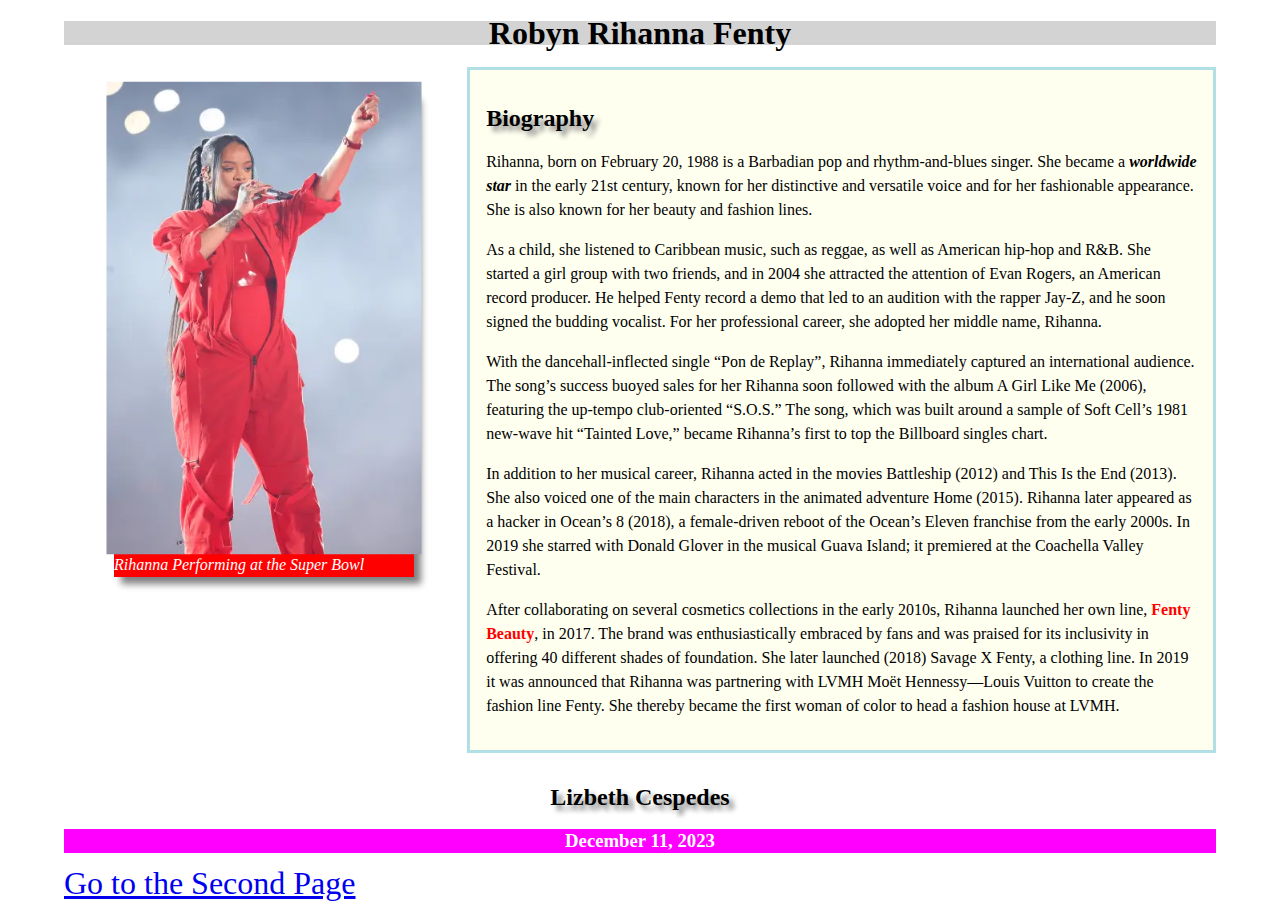
<file: index.html>
<!doctype html>
<html lang="en-US">
<head>
<meta charset="utf-8">
<meta name="viewport" content="width=device-width, initial-scale=1">

<!-- Your CSS and HTML code should conform to the CSS and HTML Best Practices documents, which are posted in Brightspace. -->  

<!-- For all images used on this Web site, do NOT create links to external images at other Web sites, do not create folder paths to the storage location of the image, and do NOT use a separate folder in which to store your images. -->

<!-- Type your first and last name between the title tags below. -->
<title>Lizbeth Cespedes</title>

<link href="mystyles.css" rel="stylesheet">
</head>

<body>

<!-- In the header section and between the h1 tags below, type the full name of the recording artist or the poet you have chosen as the topic for your project. -->
<header>
  <h1>Robyn Rihanna Fenty</h1>
</header>

<!-- In the aside section below, type the figure, image, and figure caption code for one of your images that has a vertical orientation. -->
<aside>
  <figure class="frame">
    <a href="index.html"><img src="rihanna1.jpg" alt="Rihanna performing at the Super Bowl 2023"></a>
    <figcaption class="pic-text">Rihanna Performing at the Super Bowl</figcaption>
  </figure>
</aside>

<!-- Save and replace this file, but do not close out of Notepad++. Start your browser and navigate to a Web site that has biographical information about the person you are writing this Web site about. Copy and paste that content into the article section below. Insert <p></p> tags as needed into the copied content until you have at least five substantial, detailed paragraphs of content. Also, in the text you just copied, create one example of bold text and one example of italic text. Make sure that your content does NOT contain any HTML deprecated code.  Make sure that content conforms to the College Acceptable Use Policy, which is that there is no offensive content. -->

<article><h2>Biography</h2>
  <p>Rihanna, born on February 20, 1988 is a Barbadian pop and rhythm-and-blues singer. She became a <em>worldwide star</em> in the early 21st century, known for her distinctive and versatile voice and for her fashionable appearance. She is also known for her beauty and fashion lines.</p>

  <p>As a child, she listened to Caribbean music, such as reggae, as well as American hip-hop and R&B. She started a girl group with two friends, and in 2004 she attracted the attention of Evan Rogers, an American record producer. He helped Fenty record a demo that led to an audition with the rapper Jay-Z, and he soon signed the budding vocalist. For her professional career, she adopted her middle name, Rihanna.</p>

  <p>With the dancehall-inflected single “Pon de Replay”, Rihanna immediately captured an international audience. The song’s success buoyed sales for her Rihanna soon followed with the album A Girl Like Me (2006), featuring the up-tempo club-oriented “S.O.S.” The song, which was built around a sample of Soft Cell’s 1981 new-wave hit “Tainted Love,” became Rihanna’s first to top the Billboard singles chart.</p>

  <p>In addition to her musical career, Rihanna acted in the movies Battleship (2012) and This Is the End (2013). She also voiced one of the main characters in the animated adventure Home (2015). Rihanna later appeared as a hacker in Ocean’s 8 (2018), a female-driven reboot of the Ocean’s Eleven franchise from the early 2000s. In 2019 she starred with Donald Glover in the musical Guava Island; it premiered at the Coachella Valley Festival.</p>

  <p>After collaborating on several cosmetics collections in the early 2010s, Rihanna launched her own line, <strong>Fenty Beauty</strong>, in 2017. The brand was enthusiastically embraced by fans and was praised for its inclusivity in offering 40 different shades of foundation. She later launched (2018) Savage X Fenty, a clothing line. In 2019 it was announced that Rihanna was partnering with LVMH Moët Hennessy—Louis Vuitton to create the fashion line Fenty. She thereby became the first woman of color to head a fashion house at LVMH.</p>
</article>

<!-- In the footer section and between the h2 tags below, as the h2 content, type your first and last name. Use today's date as the content for the h3 heading. -->
<footer>
  <h2>Lizbeth Cespedes</h2>
  <h3>December 11, 2023</h3>
</footer>   

<!-- Between the div tags below, type the code for a link to the second.html page. Use "Go to the Second Page" as the link text. -->
<div>
  <a href="second.html">Go to the Second Page</a>
</div>

</body>
</html>
</file>
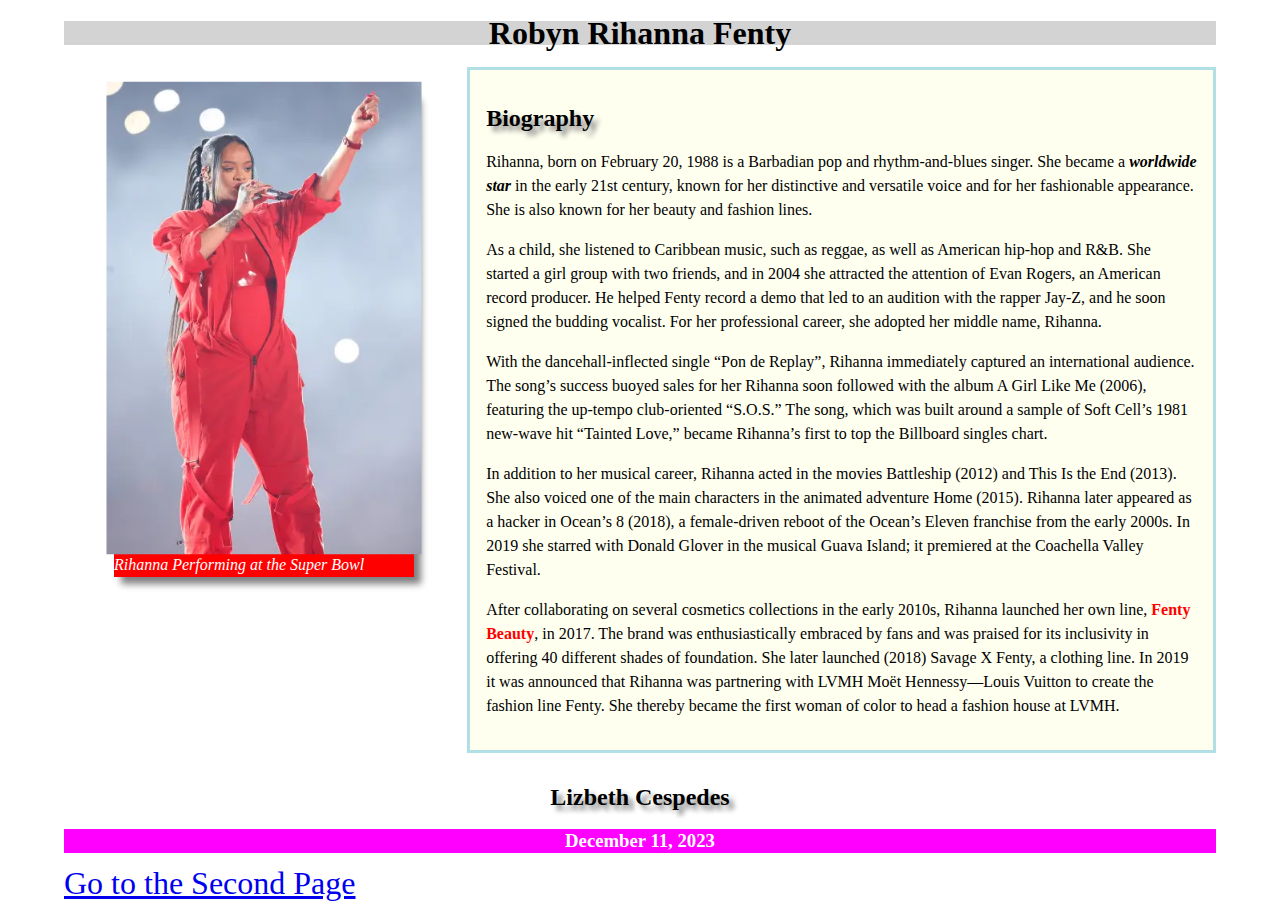
<file: home.html>
<!doctype html>
<html lang="en-US">
<head>
<meta charset="utf-8">
<meta name="viewport" content="width=device-width, initial-scale=1">

<!-- Your CSS and HTML code should conform to the CSS and HTML Best Practices documents, which are posted in Brightspace. -->  

<!-- For all images used on this Web site, do NOT create links to external images at other Web sites, do not create folder paths to the storage location of the image, and do NOT use a separate folder in which to store your images. -->

<!-- Type your first and last name between the title tags below. -->
<title>Lizbeth Cespedes</title>

<link href="mystyles.css" rel="stylesheet">
</head>

<body>

<!-- In the header section and between the h1 tags below, type the full name of the recording artist or the poet you have chosen as the topic for your project. -->
<header>
  <h1>Robyn Rihanna Fenty</h1>
</header>

<!-- In the aside section below, type the figure, image, and figure caption code for one of your images that has a vertical orientation. -->
<aside>
  <figure class="frame">
    <a href="home.html"><img src="rihanna1.jpg" alt="Rihanna performing at the Super Bowl 2023"></a>
    <figcaption class="pic-text">Rihanna Performing at the Super Bowl</figcaption>
  </figure>
</aside>

<!-- Save and replace this file, but do not close out of Notepad++. Start your browser and navigate to a Web site that has biographical information about the person you are writing this Web site about. Copy and paste that content into the article section below. Insert <p></p> tags as needed into the copied content until you have at least five substantial, detailed paragraphs of content. Also, in the text you just copied, create one example of bold text and one example of italic text. Make sure that your content does NOT contain any HTML deprecated code.  Make sure that content conforms to the College Acceptable Use Policy, which is that there is no offensive content. -->

<article><h2>Biography</h2>
  <p>Rihanna, born on February 20, 1988 is a Barbadian pop and rhythm-and-blues singer. She became a <em>worldwide star</em> in the early 21st century, known for her distinctive and versatile voice and for her fashionable appearance. She is also known for her beauty and fashion lines.</p>

  <p>As a child, she listened to Caribbean music, such as reggae, as well as American hip-hop and R&B. She started a girl group with two friends, and in 2004 she attracted the attention of Evan Rogers, an American record producer. He helped Fenty record a demo that led to an audition with the rapper Jay-Z, and he soon signed the budding vocalist. For her professional career, she adopted her middle name, Rihanna.</p>

  <p>With the dancehall-inflected single “Pon de Replay”, Rihanna immediately captured an international audience. The song’s success buoyed sales for her Rihanna soon followed with the album A Girl Like Me (2006), featuring the up-tempo club-oriented “S.O.S.” The song, which was built around a sample of Soft Cell’s 1981 new-wave hit “Tainted Love,” became Rihanna’s first to top the Billboard singles chart.</p>

  <p>In addition to her musical career, Rihanna acted in the movies Battleship (2012) and This Is the End (2013). She also voiced one of the main characters in the animated adventure Home (2015). Rihanna later appeared as a hacker in Ocean’s 8 (2018), a female-driven reboot of the Ocean’s Eleven franchise from the early 2000s. In 2019 she starred with Donald Glover in the musical Guava Island; it premiered at the Coachella Valley Festival.</p>

  <p>After collaborating on several cosmetics collections in the early 2010s, Rihanna launched her own line, <strong>Fenty Beauty</strong>, in 2017. The brand was enthusiastically embraced by fans and was praised for its inclusivity in offering 40 different shades of foundation. She later launched (2018) Savage X Fenty, a clothing line. In 2019 it was announced that Rihanna was partnering with LVMH Moët Hennessy—Louis Vuitton to create the fashion line Fenty. She thereby became the first woman of color to head a fashion house at LVMH.</p>
</article>

<!-- In the footer section and between the h2 tags below, as the h2 content, type your first and last name. Use today's date as the content for the h3 heading. -->
<footer>
  <h2>Lizbeth Cespedes</h2>
  <h3>December 11, 2023</h3>
</footer>   

<!-- Between the div tags below, type the code for a link to the second.html page. Use "Go to the Second Page" as the link text. -->
<div>
  <a href="second.html">Go to the Second Page</a>
</div>

</body>
</html>
</file>
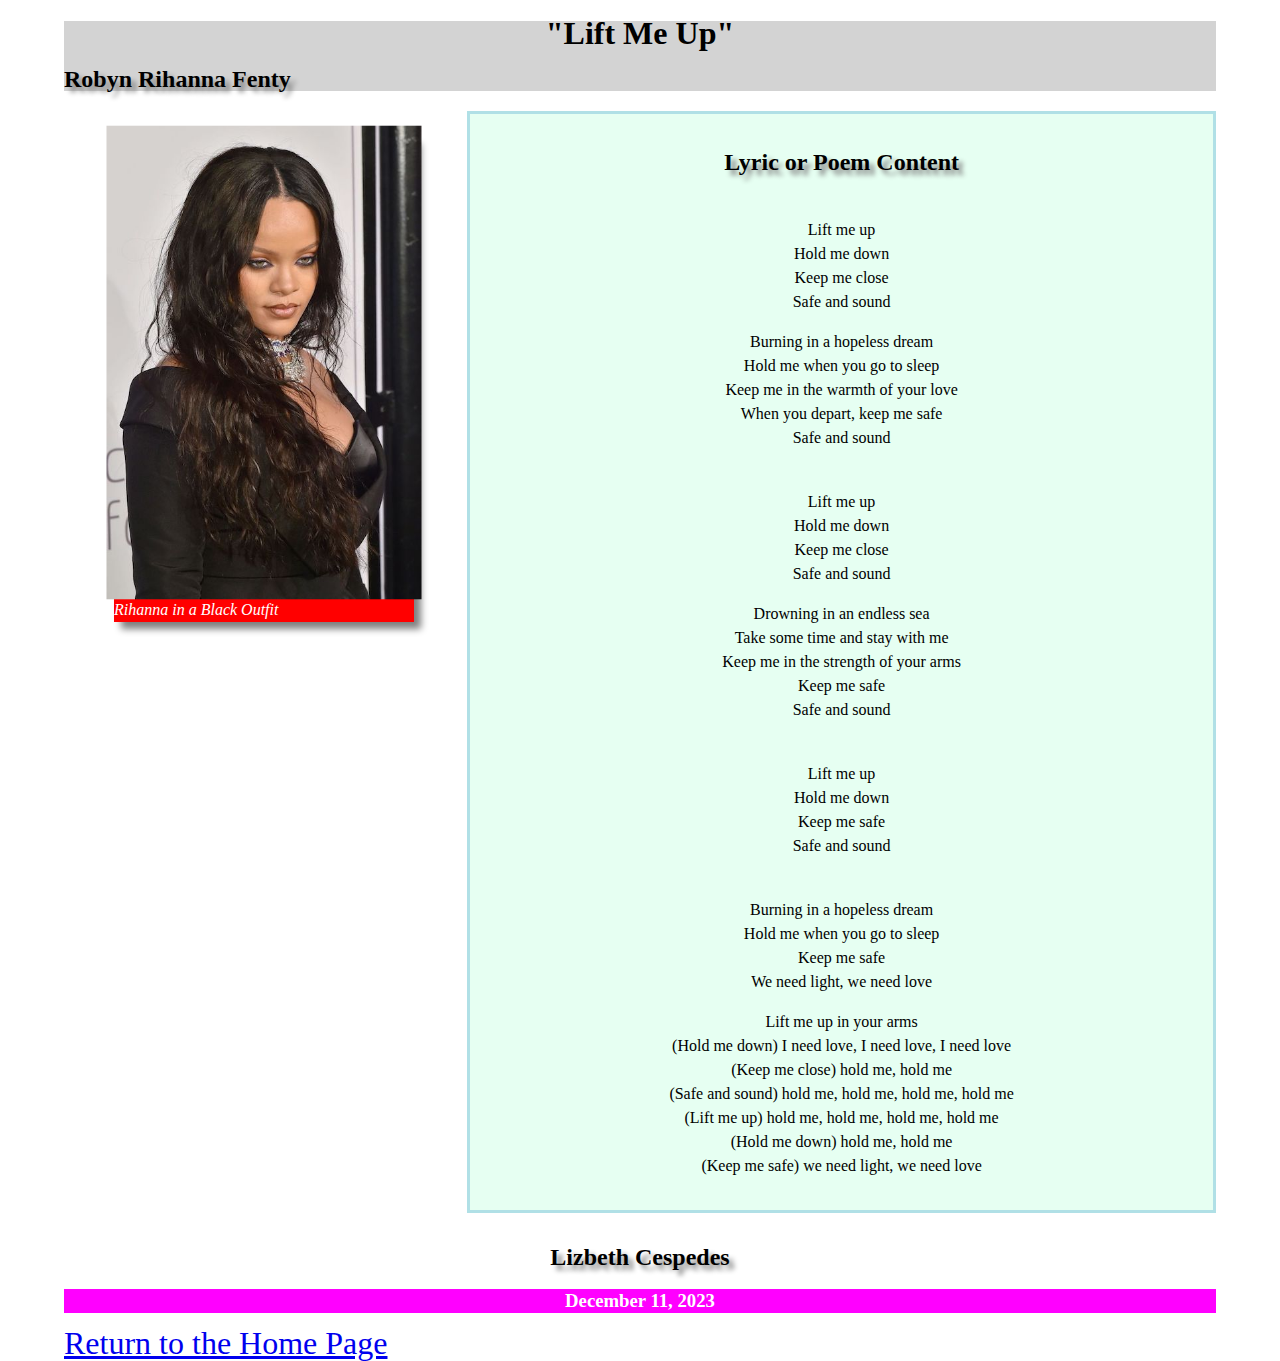
<file: second.html>
<!doctype html>
<html lang="en-US">
<head>
<meta charset="utf-8">
<meta name="viewport" content="width=device-width, initial-scale=1">

<!-- Type your first and last name between the title tags below. -->
<title>Lizbeth Cespedes</title>

<link href="mystyles.css" rel="stylesheet">
<!-- This embedded style below will center the article content here on this second page. -->
<style>
article {
  text-align: center;
  background-color: #e6fff2;
}
</style>
</head>

<body>

<!-- Between the h1 tags in the header section below, type the title of the song or poem as the content for the h1 heading; between the h2 tags, type the singer's or poet's full name as the content for the h2 heading. -->
<header>
  <h1>"Lift Me Up"</h1>
  <h2>Robyn Rihanna Fenty</h2>
</header>

<!-- In the aside section below, type the figure, image, and figure caption code for the other image that has a vertical orientation, just as you did on the home page. -->
<aside>
  <figure class="frame">
    <a href="second.html"><img src="rihanna2.jpg" alt="Rihanna in a black outfit"></a>
    <figcaption class="pic-text">Rihanna in a Black Outfit</figcaption>
  </figure>
</aside>

<!-- In your browser, locate a Web site that has content for the poem or song lyrics. Copy that content. You should have at least 30 lines of content. Here in the article section below, paste the lyrics or poem content you copied from the Web. In that content, if necessary, enter Returns so that each line of the lyrics or each line of the poem is on its own line, just as you saw it displayed on the Web. In the code, make sure each line of the lyrics or the poem starts with a <br> tag and that each line is not followed by a <br> tag.

Insert <p></p> tags as necessary so that the content displays in the browser just as it appeared on the Web, rather than having one gigantic block of text with no whitespace. -->

<article><h2>Lyric or Poem Content</h2>
  <br>Lift me up
  <br>Hold me down
  <br>Keep me close
  <br>Safe and sound
  <br><p>Burning in a hopeless dream
  <br>Hold me when you go to sleep
  <br>Keep me in the warmth of your love
  <br>When you depart, keep me safe
  <br>Safe and sound</p>
  <br>Lift me up
  <br>Hold me down
  <br>Keep me close
  <br>Safe and sound
  <br><p>Drowning in an endless sea
  <br>Take some time and stay with me
  <br>Keep me in the strength of your arms
  <br>Keep me safe 
  <br>Safe and sound</p>
  <br>Lift me up
  <br>Hold me down
  <br>Keep me safe
  <br>Safe and sound</p>
  <br>Burning in a hopeless dream
  <br>Hold me when you go to sleep
  <br>Keep me safe
  <br>We need light, we need love
  <br><p>Lift me up in your arms
  <br>(Hold me down) I need love, I need love, I need love
  <br>(Keep me close) hold me, hold me
  <br>(Safe and sound) hold me, hold me, hold me, hold me
  <br>(Lift me up) hold me, hold me, hold me, hold me
  <br>(Hold me down) hold me, hold me
  <br>(Keep me safe) we need light, we need love</p>
</article>

<!-- In the footer section and between the h2 tags below, as the h2 content, type your first and last name. Use today's date as the content for the h3 heading. -->
<footer>
  <h2>Lizbeth Cespedes</h2>
  <h3>December 11, 2023</h3>
</footer>   

<!-- Between the paragraph tags below, type the code for a link to the home.html page. Use "Return to the Home Page" as the link text. -->
<div>
  <a href="index.html">Return to the Home Page</a>
</div>

<!-- Once you have completed the project, use the Term Project Grading Rubric document to check that you have completed all of the requested tasks. Go through that checklist and check off each item. Make sure that you have completed all the tasks and that you have completed them correctly. -->

</body>
</html>
</file>
<file: mystyles.css>
@charset "utf-8";
/* The aside styles below control the width of the aside and float the aside left. Some padding is also added to all the sides of the aside. Do not add any other selectors other than the ones you see in this document. */
aside {
  width: 33%;
  float: left;
  padding: 10px;
}

div {
  margin-top: 1em;
}

/* Your styles start here */

/* For the body style, add a new declaration to change the font to a different font. */
body {
  width: 90%;
  margin: 0 auto;
  line-height: 1.5em;
  font-family: 'Playfair Display', serif;
}

/* For the header element and between the parentheses, type the value for the file name and extension of the background image you obtained that has a horizontal orientation. Also, if necessary, type a declaration to change the foreground text color if the contrast between the text and the background image results in the text not being easy to read when you view the document in the browser. */

header {
  background-image: url(background.jpg);
}


/* For the article element, add a new declaration to create a border on all sides. Use the border shortcut declaration to style the border to be solid, thin, and any named color of your choosing. */ 
article {
  background-color: ivory;
  line-height: 1.5em;
  margin-left: 35%;
  padding: 1em; 
  border: solid 3px PowderBlue;
}

/* For the h1 element, make sure the h1 content is centered when it renders in the browser. */ 
h1 {
  text-align: center;
} 

/* For the h2 element, type the declaration to have h2 headings appear in the browser with a text shadow. You determine the appearance of the text shadow. Give your text shadow a named color value, such as red. */ 
h2 {
  text-shadow: 5px 5px 5px gray;
}

/* For the h3 element, type a declaration to change the foreground color and the background color of the h3 content. Be mindful of contrast and readability. */
h3 {
  color: white;
  background-color: magenta;	
}

/* For the em element, type two declarations to change the appearance of emphasized text. However, be mindful of color and contrast. Readability is key. Do not change the font size and do not center em text. */
em {
  font-style: italic;
  font-weight: bold;
}

/* For the strong element, type two declarations to change the appearance of strong text. Once again, be mindful of color and contrast. Readability is key. Do not change the font size or center strong text. */
strong {
  font-weight: bold;
  color: red;
}

/* For the img element, in addition to the three declarations you see below, use the transform property and type code to rotate, scale, and skew the image. You determine the values for the transform property –- but don’t go overboard on the skew or any of the other transformation values. */
img {
  display: block;
  width: 100%;
  margin: 10px 10px 10px 0px;
  transform: scale(1.05);   
  transfrom: rotate(5deg);
  transform: skew(5 deg, 5deg);
}

/* For the figure element, have figures render in the browser with a box shadow. You determine the values for the box shadow. Give your box shadow a named color value, such as red. */
figure {
  box-shadow: 7px 7px 7px gray;
}

/* For the figcaption element, change the text color and the background color of the figcaption element -- but as always, be mindful of contrast. Also, have the figcaption text render in italics. */
figcaption {
  font-style: italic;
  color: white;
  background-color: red;
}

/* For the footer element, type two more declarations that will style the footer element to make your footer content stand out, but still be readable. */
footer {
  clear: both;
  margin-top: 2em;
  font-weight: bold;
  text-align: center;
}

/* Add two declarations to style the anchor element to change the size of link text and also to change the font for link text */
a {
  font-size: 2em;
  font-family: 'Times New Roman';	
}

/* When you have completed entering all the CSS code, follow the instructions in the Steps to Validate CSS Code document to validate your CSS code. Correct any errors in the CSS code before you submit your project. Also, before you submit your project, go through the Term Project Grading Rubric Checklist document and make sure that you have completed all the tasks for the project and completed them correctly. */
</file>
